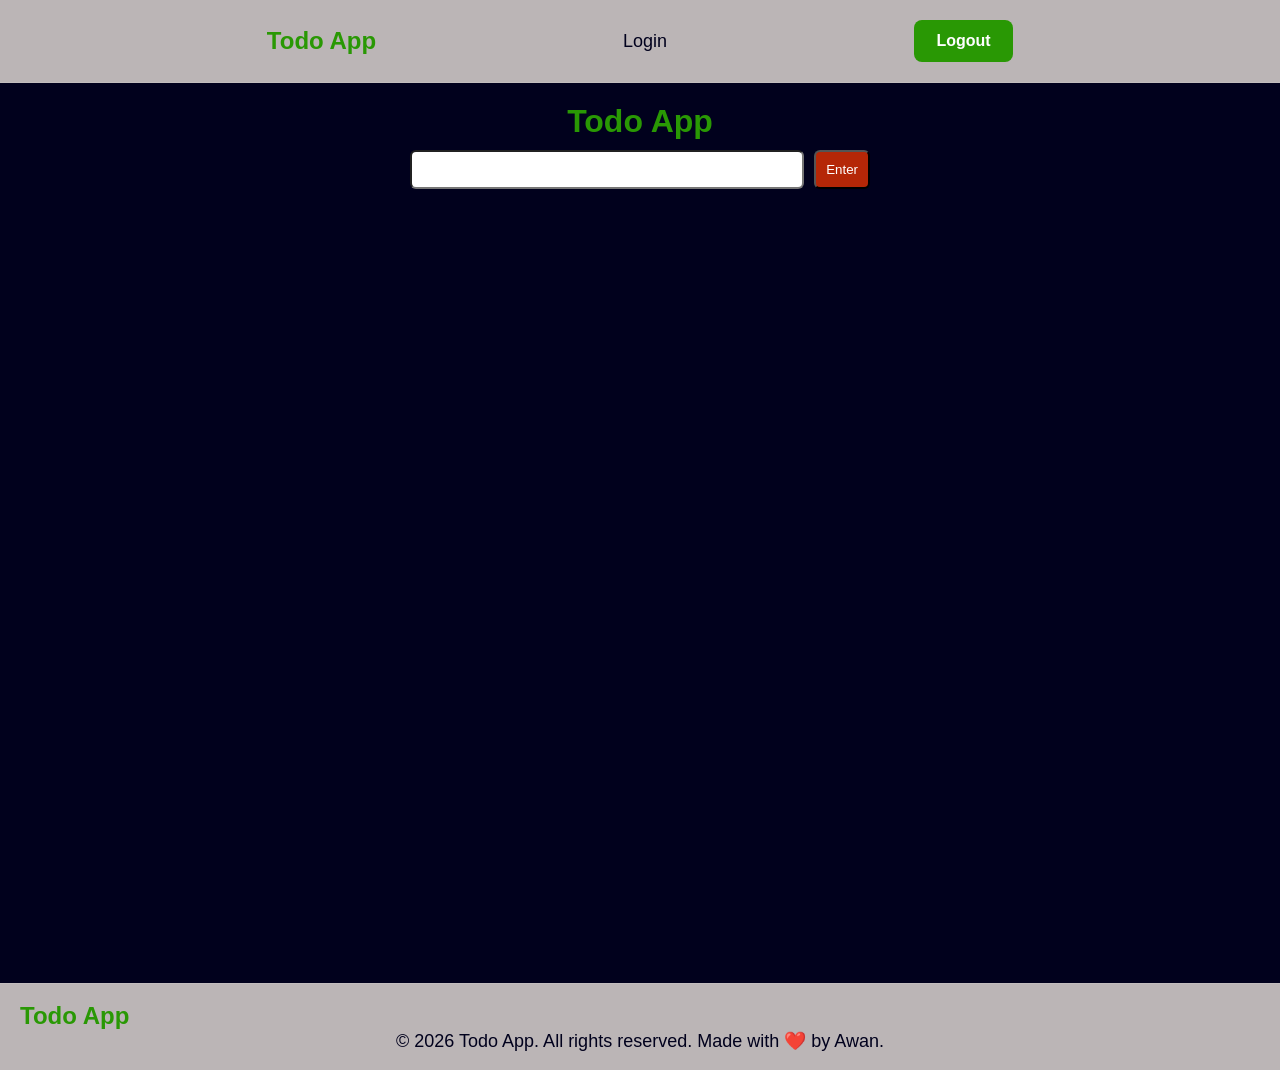
<file: index.html>
<!DOCTYPE html>
<html lang="en">

<head>
    <meta charset="UTF-8">
    <meta name="viewport" content="width=device-width, initial-scale=1.0">
    <title>Todo App</title>
    <link rel="stylesheet" href="style.css">
</head>

<body>
    <header>
        <nav class="nav">
            <h2>Todo App</h2>
            <a href="./Login.html">Login</a>
            <button onclick="logOut()" class="logout">Logout</button>
        </nav>
    </header>
    <div class="container">
        <h1>Todo App</h1>
        <div class="input-box">
            <input type="text" id="input" onclick="">
            <button class="Enter" onclick="submit()">Enter</button>
        </div>
        <ul id="ul"></ul>
    </div>

  <footer class="footer">
    <div class="footer-nav"> 
        <h2>Todo App</h2>
        <p>&copy; 2026 Todo App. All rights reserved. Made with ❤️ by Awan.</p>
    </div>

</footer>
    <script src="./script.js"></script>
</body>

</html>
</file>
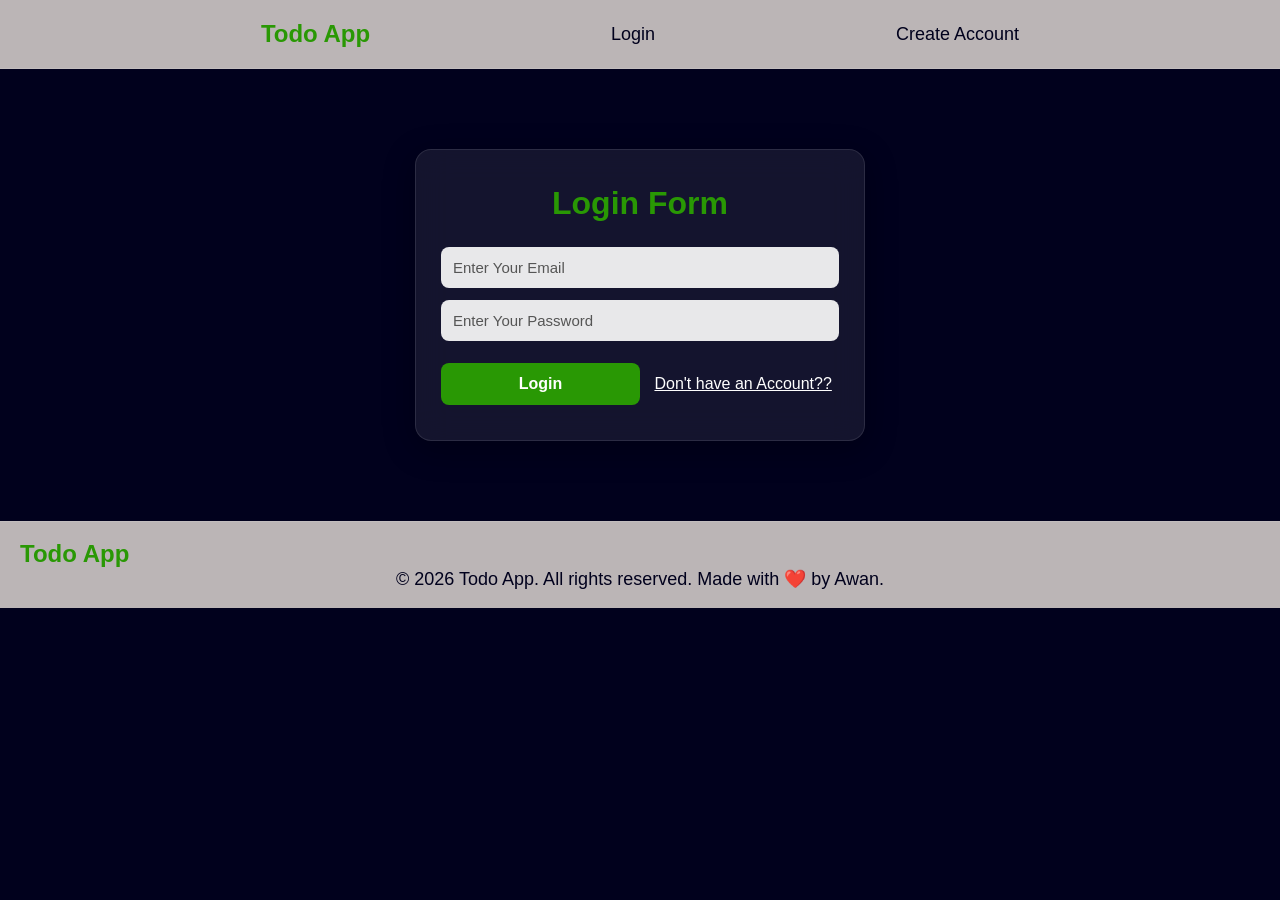
<file: Login.html>
<!DOCTYPE html>
<html lang="en">
<head>
    <meta charset="UTF-8">
    <meta name="viewport" content="width=device-width, initial-scale=1.0">
    <link rel="stylesheet" href="style.css">
    <title>Login</title>
</head>
<body>
      <header>
        <nav class="nav">
            <h2>Todo App</h2>
            <a href="./Login.html">Login</a>
            <a href="./SignUp.html">Create Account</a>
        </nav>
    </header>

    <div class="Log-container">
        <h1>Login Form</h1>
        <div class="input-fields">
            <input type="email" id="userEmail" placeholder="Enter Your Email">
            <input type="password" id="userPass" placeholder="Enter Your Password">
            <div>
            <button onclick="login()"  id="logButton">Login</button> 
            <a href="./SignUp.html" class="asd">Don't have an Account??</a>
            </div>
        </div>
    </div>
    <footer class="footer">
    <div class="footer-nav"> 
        <h2>Todo App</h2>
        <p>&copy; 2026 Todo App. All rights reserved. Made with ❤️ by Awan.</p>
    </div>

</footer>
    <script src="./script.js"></script>
</body>
</html>
</file>
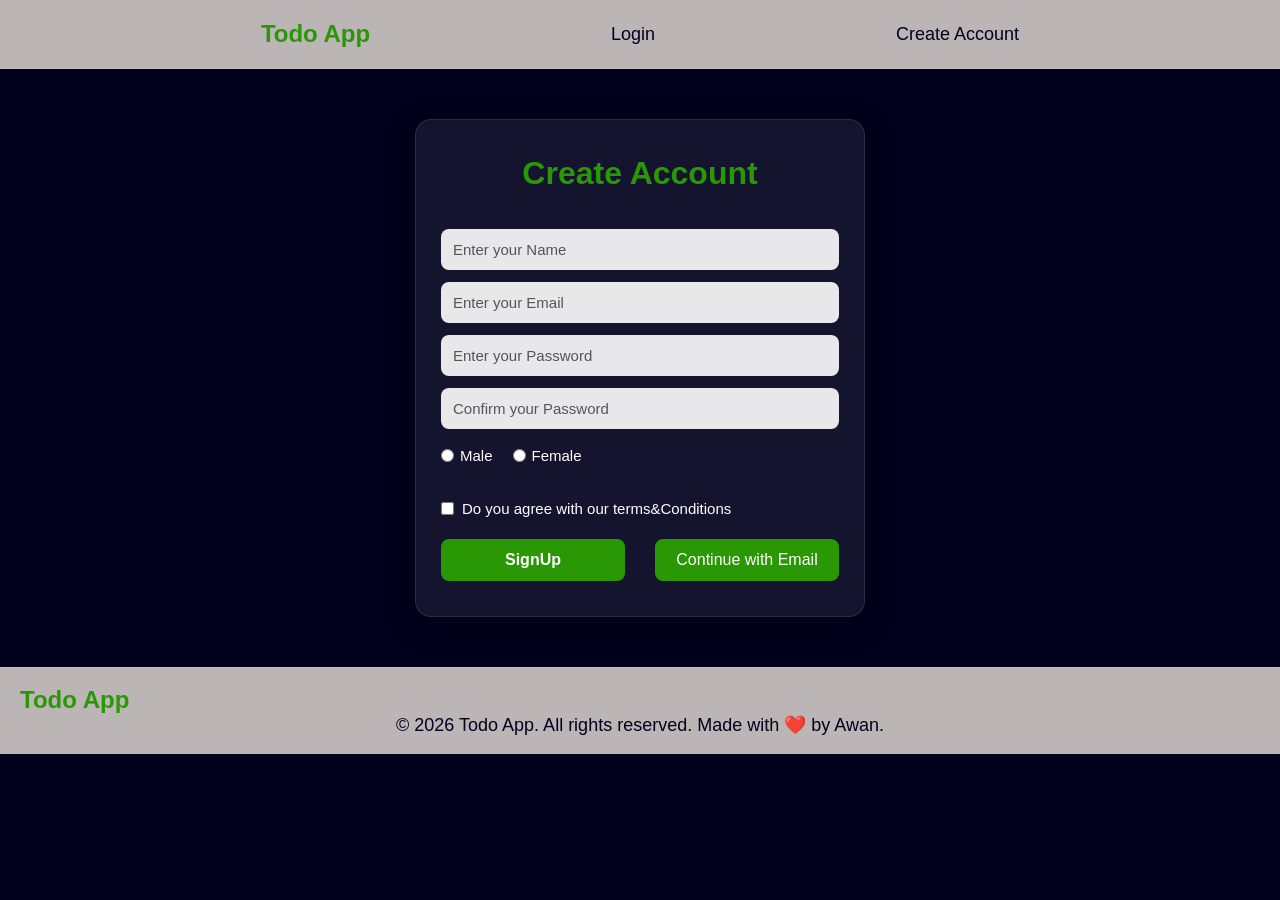
<file: SignUp.html>
<!DOCTYPE html>
<html lang="en">
<head>
    <meta charset="UTF-8">
    <meta name="viewport" content="width=device-width, initial-scale=1.0">
    <title>SignUp</title>
    <link rel="stylesheet" href="style.css">
</head>
<body>
      <header>
        <nav class="nav">
            <h2>Todo App</h2>
            <a href="./Login.html">Login</a>
            <a href="./SignUp.html">Create Account</a>
        </nav>
    </header>
    <div class="sign-container" style="justify-self: center;">
    <h1>Create Account</h1>
    <form action="">
    <input type="text" placeholder="Enter your Name" class="userName"><br />
    <input type="email" placeholder="Enter your Email" class="userEmail"><br />
    <input type="password" placeholder="Enter your Password" class="userPassword" > <br />
    <input type="password" placeholder="Confirm your Password"> <br />
    <div class="gender">
        <label >
            <input type="radio" name="gender">Male
        </label>
        <label >
            <input type="radio" name="gender">Female
        </label>
    </div>
    <br />
  <div class="cc">
    <input type="checkbox">
    <label>Do you agree with our terms&Conditions</label>
</div>
    <div class="bb">
    <button onclick="goSign()">SignUp</button>
    <a href="./Login.html" class="slog">Continue with Email</a>
    </div>
    </div>
    </form>
      <footer class="footer">
    <div class="footer-nav"> 
        <h2>Todo App</h2>
        <p>&copy; 2026 Todo App. All rights reserved. Made with ❤️ by Awan.</p>
    </div>

</footer>
    <script src="./script.js"></script>
</body>
</html>
</file>
<file: style.css>
* {
    margin: 0;
    padding: 0;
    box-sizing: border-box;
}

body {
    background-color: #01011d;
    color: #fff;
    font-family: Arial, Helvetica, sans-serif;
}

.container {
    width: 100%;
    max-width: 500px;
    min-height: 100vh;
    padding: 20px;
    margin: auto;
    display: flex;
    justify-content: flex-start;
    align-items: stretch;
    flex-direction: column;

}

.container h1 {
    text-align: center;
    color: #299804;
}

.input-box {
    display: flex;
    flex-direction: row;
    align-items: center;
    gap: 10px;
}

input {
    width: 100%;
    padding: 10px;
    border-radius: 6px;
}

.container input,
.container button {
    margin-top: 10px;
}

.Enter {
    padding: 10px;
    border-radius: 6px;
    background: #b52707;
    color: #fff;
}

ul {
    width: 100%;
    padding: 0;
}

li {
    width: 100%;
    display: flex;
    justify-content: space-between;
    align-items: center;
    flex-wrap: wrap;
    padding: 10px;
    margin-top: 10px;
    background: #ffffff;
    color: #000000;
    border-radius: 6px;
}

li button {
    margin-left: 5px;
    margin-top: 5px;

    padding: 6px 10px;

    border: none;
    border-radius: 4px;

    cursor: pointer;
}

.nav h2 {
    color: #299804;
}

.nav {
    display: flex;
    justify-content: flex-start;
    align-items: center;
    padding: 20px;
    justify-content: space-evenly;
    background: #c5bebef3;
    backdrop-filter: blur(16px);
    -webkit-backdrop-filter: blur(16px);
    border-bottom: 1px solid rgba(255, 255, 255, 0.1);
    position: sticky;
    top: 0;
    z-index: 100;
}

.nav img {
    background-color: #000000;
    box-sizing: border-box;
    border-radius: 100px;
    width: 40px;
    height: 40px;
}

.nav a {
    text-decoration: none;
    color: #01011d;
    font-size: 18px;
}

.nav a:hover {
    text-decoration: underline;
    font-weight: 600;
    color: #fff;
}

.footer {
    margin-top: auto;
    width: 100%;
}

.footer-nav {
    border-top: 1px solid rgba(255, 255, 255, 0.1);
    border-radius: 0;
    padding: 18px 20px;
    justify-content: space-between;
    flex-wrap: wrap;
    gap: 15px;
    background: #c5bebef3;
    backdrop-filter: blur(16px);
    -webkit-backdrop-filter: blur(16px);
}

.footer p {
    margin: 0;
    color: #01011d;
    font-size: 18px;
    text-align: center;
}

.footer h2 {
    color: #299804;
}

.container {
    min-height: 100vh;
    display: flex;
    flex-direction: column;
}

.sign-container {
    width: 100%;
    max-width: 450px;
    background: #ffffff14;
    backdrop-filter: blur(16px);
    -webkit-backdrop-filter: blur(16px);
    border: 1px solid #ffffff1a;
    border-radius: 16px;
    padding: 35px 25px;
    box-shadow: 0 8px 32px #0000004d;
    margin: 50px auto;
}

.sign-container h1 {
    text-align: center;
    margin-bottom: 25px;
    color: #299804;
    font-size: 32px;
}

.sign-container input[type="text"],
.sign-container input[type="email"],
.sign-container input[type="password"] {
    width: 100%;
    padding: 12px;
    margin-top: 12px;
    border: none;
    outline: none;
    border-radius: 8px;
    font-size: 15px;
    background-color: #ffffffe6;
    color: #000;
}

.sign-container input::placeholder {
    color: #555;
}

.sign-container input[type="checkbox"] {
    display: inline;
}

.cc {
    display: flex;
    align-items: center;
    gap: 8px;
    margin-top: 18px;
}

.cc input {
    width: auto;
    margin: 0;
}

.cc label {
    margin: 0;
    font-size: 15px;
}

.gender {
    display: flex;
    gap: 20px;
    margin-top: 18px;
    align-items: center;
}

.gender label {
    display: flex;
    align-items: center;
    gap: 6px;
    font-size: 15px;
}

.bb {
    display: flex;
    align-items: center;
    gap: 30px;
    margin-top: 22px;
}

.bb a {
    text-decoration: none;
    border: 2px solid #299804;
    border-radius: 8px;
    padding: 10px;
    align-items: center;
    width: 50%;
    color: #ffffff;
    background-color: #299804;
    text-align: center;
}

.bb a:hover {
    background-color: #1f7402;
    transform: scale(1.02);
}

.sign-container button {
    width: 50%;

    padding: 12px;

    border: none;
    border-radius: 8px;
    background-color: #299804;
    color: #ffffff;
    font-size: 16px;
    font-weight: bold;
    cursor: pointer;
    transition: 0.3s;
}

.logout {
    width: 8%;
    padding: 12px;
    border: none;
    border-radius: 8px;
    background-color: #299804;
    color: #ffffff;
    font-size: 16px;
    font-weight: bold;
    cursor: pointer;
    transition: 0.3s;
}

.logout:hover {
    background-color: #1f7402;
    transform: scale(1.02);
}

.sign-container button:hover {
    background-color: #1f7402;
    transform: scale(1.02);
}

@media(max-width:500px) {

    .sign-container {
        padding: 25px 18px;
    }

    .sign-container h1 {
        font-size: 26px;
    }

    .logout {
        width: 30%;
    }
    .bb a{
        width: 50%;
    }
}

.Log-container {
    width: 100%;
    max-width: 450px;
    background: #ffffff14;
    backdrop-filter: blur(16px);
    -webkit-backdrop-filter: blur(16px);
    border: 1px solid #ffffff1a;
    border-radius: 16px;
    padding: 35px 25px;
    box-shadow: 0 8px 32px #0000004d;
    margin: 80px auto;
}

.asd {
    color: #fff;
    margin-left: 10px;
}

.Log-container h1 {
    text-align: center;
    margin-bottom: 25px;
    color: #299804;
    font-size: 32px;
}

.input-fields {
    display: flex;
    flex-direction: column;
    gap: 12px;
}

.input-fields input[type="email"],
.input-fields input[type="password"] {
    width: 100%;
    padding: 12px;
    border: none;
    outline: none;
    border-radius: 8px;
    font-size: 15px;
    background-color: #ffffffe6;
    color: #000;
}

.input-fields input::placeholder {
    color: #555;
}

.input-fields button {
    width: 50%;
    margin-top: 10px;
    padding: 12px;
    border: none;
    border-radius: 8px;
    background-color: #299804;
    color: #fff;
    font-size: 16px;
    font-weight: bold;
    cursor: pointer;
    transition: 0.3s;
}

.input-fields button:hover {
    background-color: #1f7402;
    transform: scale(1.02);
}
</file>
